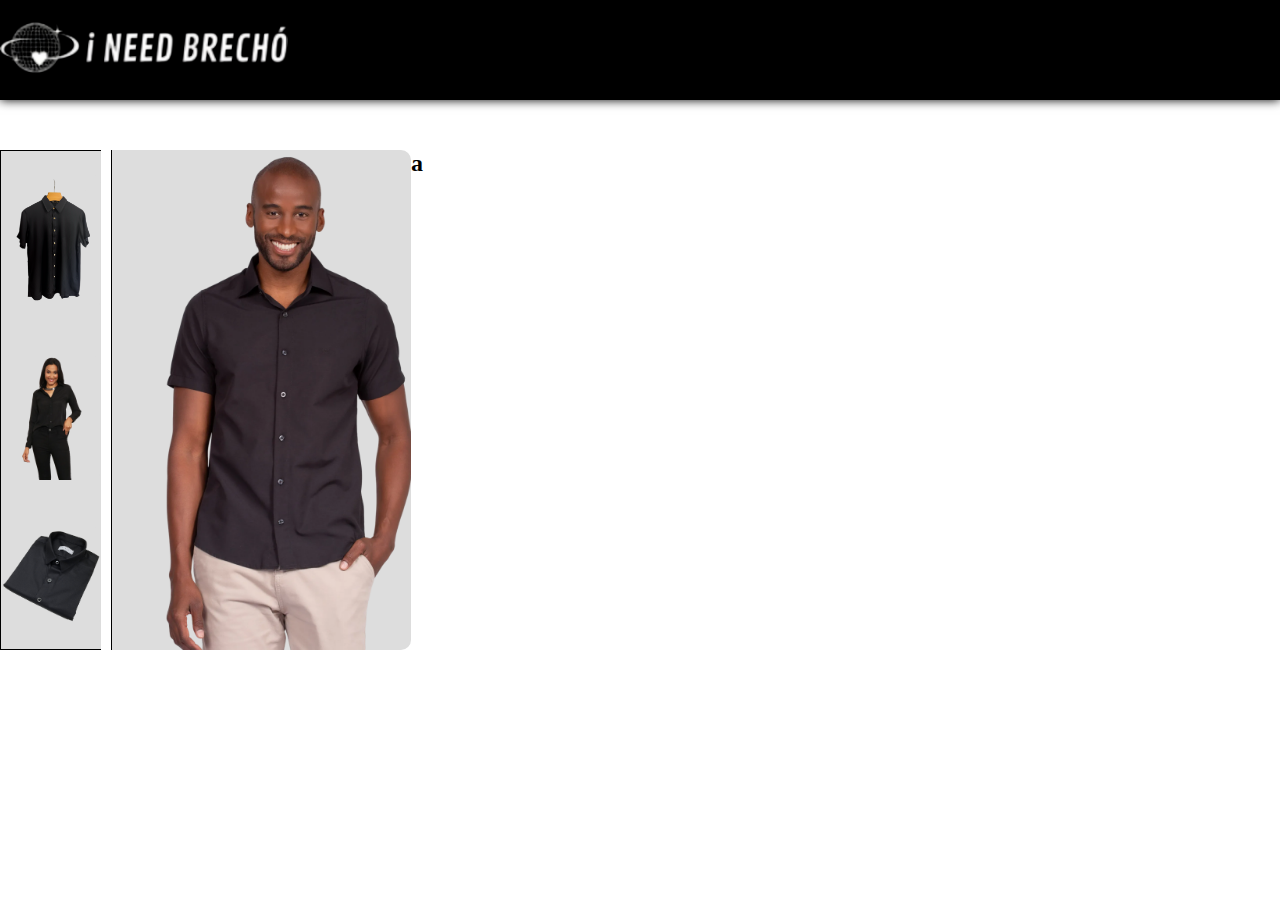
<file: produto/index.html>
<!DOCTYPE html>
<html lang="en">
<head>
    <meta charset="UTF-8">
    <meta name="viewport" content="width=device-width, initial-scale=1.0">
    <link rel="shortcut icon" href="../img/logo.ico" type="image/x-icon">
    <link rel="stylesheet" href="style.css">
    <title>camisa Preta</title>
</head>
<body>
    <header>
        <a href="index.html"><img src="../img/logo.png" alt="..." class="logo"></a>
    </header>

    <div class="produto">
        <div class="galeria-imagem">
            <img src="../img/camisa-preta2.png" alt="..." class="imagem-pequena">
            <img src="../img/camisa-preta-feminina.png" alt="..." class="imagem-pequena">
            <img src="../img/camisa-preta-dobrada.png" alt="..." class="imagem-pequena">
        </div>
        <div id="imagezoom" style="
        --url: url(../img/camisa-preta.png);
        --zoom-x: 0%;
        --zoom-y: 0%;
        --display: none">
        <img src="../img/camisa-preta.png" alt="...">
        </div>
        
        <div class="produto-texto">
            <h2>a</h2>
        </div>
    </div>

    <script src="main.js"></script>
</body>
</html>

<!-- https://www.youtube.com/watch?v=vlWSfNScsJI -->
</file>
<file: produto/style.css>
*{
    padding: 0;
    margin: 0;
    box-sizing: border-box;
}
body{
    width: 100%;
    height: 100%;
}

::-webkit-scrollbar{
    background-color: black;
}
::-webkit-scrollbar-thumb{
    background-color: #ddd;
    border-radius: 10px;
}

header{
    width: 100%;
    height: 100px;
    background-color: black;
    box-shadow: 0px 0px 10px black;
    z-index: 100;
    margin-bottom: 50px;
    display: flex;
    align-items: center;
}
.logo{
    height: 80px;
}

.produto{
    display: flex;
}
#imagezoom{
    width: 300px;
    height: 500px;
    border-left: 1px solid black;
    background-color: #ddd;
    border-radius: 0px 10px 10px 0px;
    position: relative;
    cursor: crosshair;
}
#imagezoom img{
    width: 100%;
    height: 100%;
    object-fit: cover;
    object-position: 0 0;
}
#imagezoom::after{
    display: var(--display);
    content: '';
    width: 100%;
    height: 100%;
    border-radius: 10px;
    background-color: #ddd;
    background-image: var(--url);
    background-size: 200%;
    background-position: var(--zoom-x) var(--zoom-y);
    position: absolute;
    left: 0;
    top: 0;
}
.galeria-imagem{
    display: flex;
    flex-direction: column;
    align-items: center;
    justify-content: space-around;
    background-color: #ddd;
    border-bottom: 1px black solid;
    border-top: 1px black solid;
    border-left: 1px black solid;
    margin-right: 10px;
}
.imagem-pequena{
    width: 100px;
    cursor: pointer;
    background-color: #ddd;
    border-radius: 10px;
}
</file>
